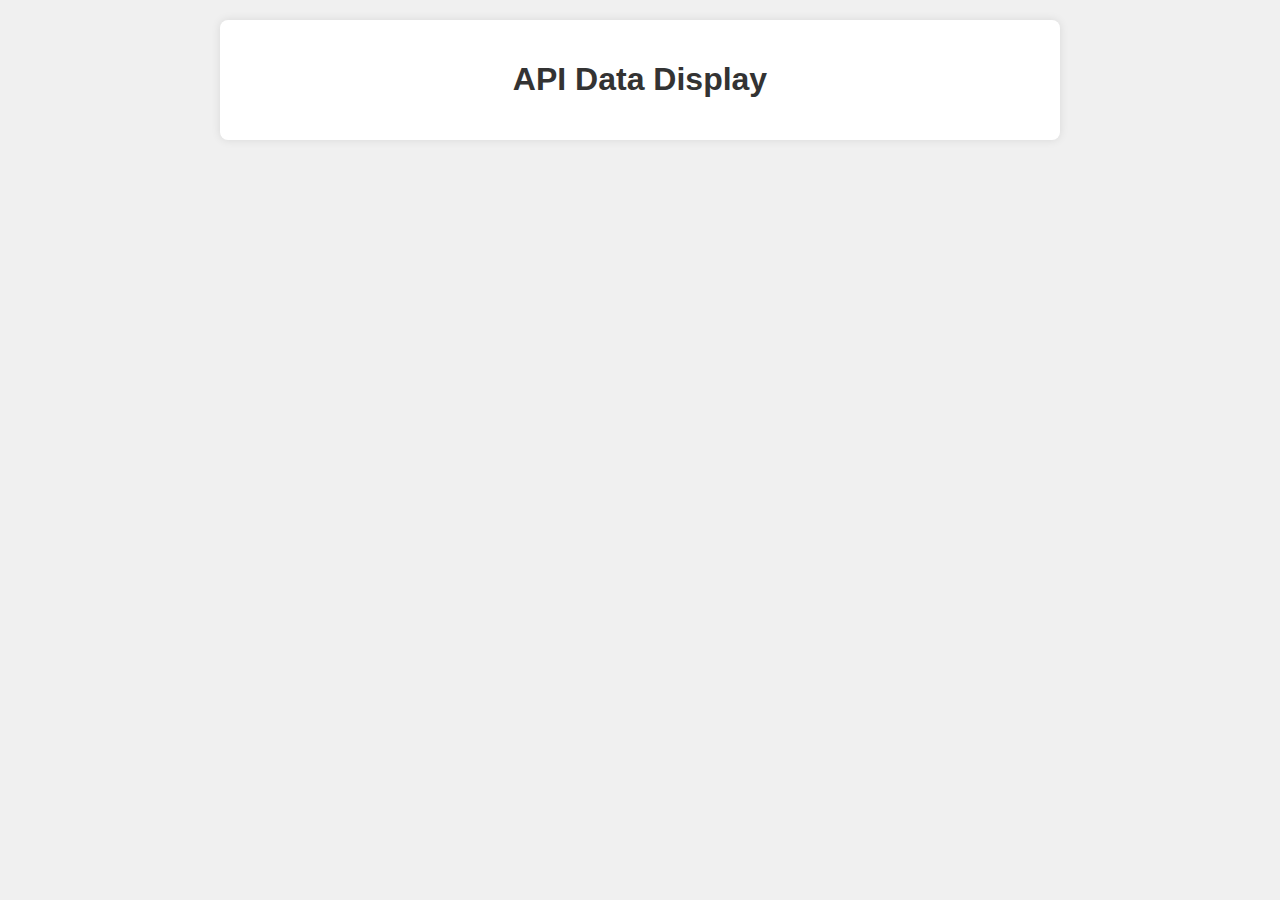
<file: index.html>
<!DOCTYPE html>
<html lang="en">
<head>
    <meta charset="UTF-8">
    <meta name="viewport" content="width=device-width, initial-scale=1.0">
    <title>API Data Display</title>
    <link rel="stylesheet" href="lab8.css">
</head>
<body>
    <div class="container">
        <h1>API Data Display</h1>
        <div id="data"></div>
    </div>

    <script src="lab8.js"></script>
</body>
</html>
</file>
<file: lab8.css>
body {
    font-family: Arial, sans-serif;
    background-color: #f0f0f0;
    margin: 0;
    padding: 0;
}

.container {
    max-width: 800px;
    margin: 20px auto;
    background-color: #fff;
    padding: 20px;
    border-radius: 8px;
    box-shadow: 0 0 10px rgba(0, 0, 0, 0.1);
}

h1 {
    text-align: center;
    color: #333;
}

.post {
    background-color: #f9f9f9;
    padding: 10px;
    margin-bottom: 15px;
    border-radius: 4px;
    box-shadow: 0 0 5px rgba(0, 0, 0, 0.1);
}

.post h2 {
    color: #333;
    margin-bottom: 5px;
}

.post p {
    color: #666;
    line-height: 1.6;
}
</file>
